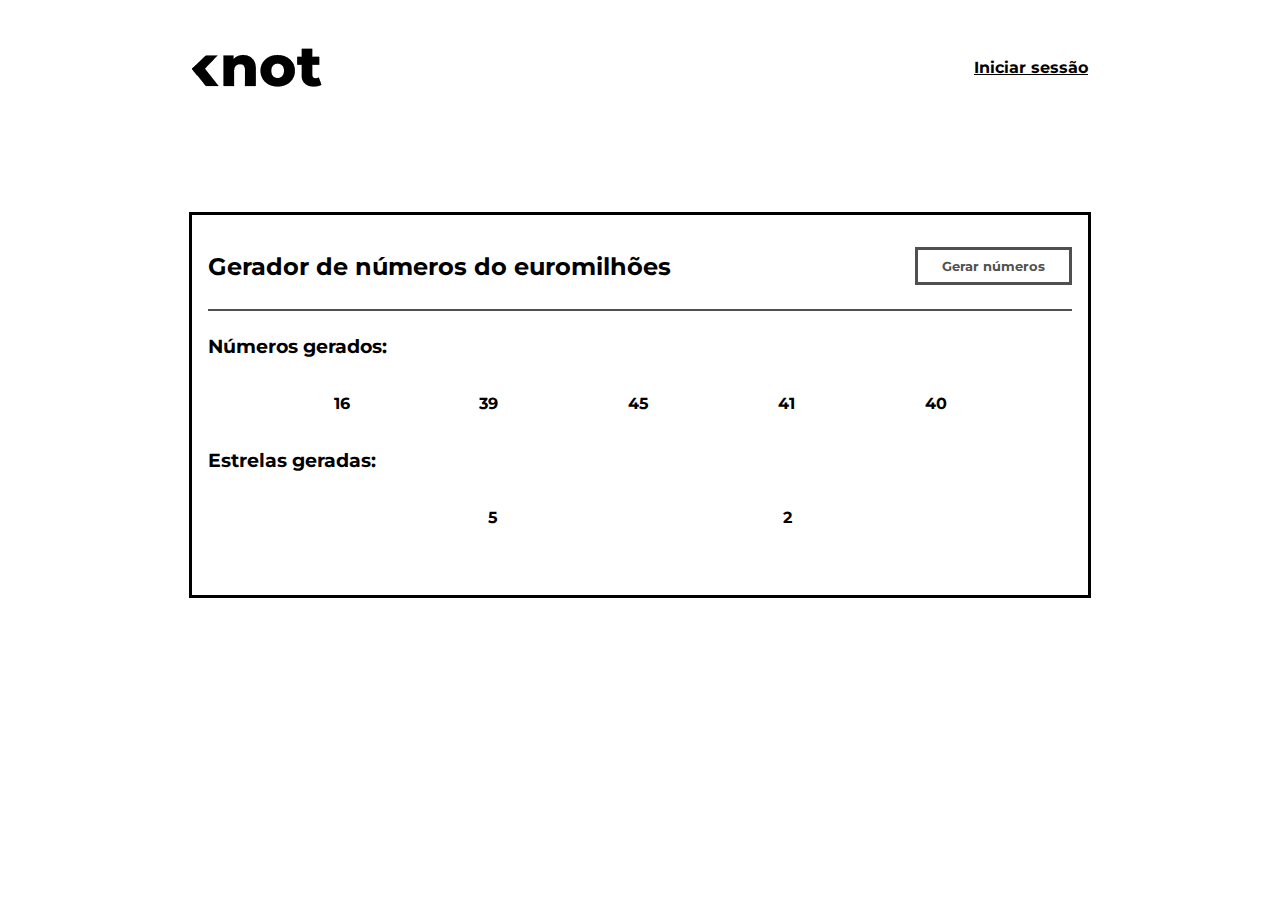
<file: index.html>
<!DOCTYPE html>
<html lang="en">
    <head>
        <meta charset="UTF-8" />
        <meta http-equiv="X-UA-Compatible" content="IE=edge" />
        <meta name="viewport" content="width=device-width, initial-scale=1.0" />

        <link rel="shortcut icon" href="favicon.ico" type="image/x-icon" />
        <link rel="manifest" href="manifest.json" />
        <link rel="stylesheet" href="css/style.css" />
        <script defer type="module" src="src/index.js"></script>

        <title>knot</title>
    </head>
    <body>
        <header>
            <img src="img/knot-icon.png" alt="knot logo" />
            <a href="login.html">Iniciar sessão</a>
        </header>
        <h1 class="helloUser"></h1>
        <main>
            <div class="info">
                <h2>Gerador de números do euromilhões</h2>
                <button>Gerar números</button>
            </div>
            <hr />
            <div>
                <h3>Números gerados:</h3>
                <div class="numeros"></div>
                <h3>Estrelas geradas:</h3>
                <div class="estrelas"></div>
            </div>
        </main>
    </body>
</html>
</file>
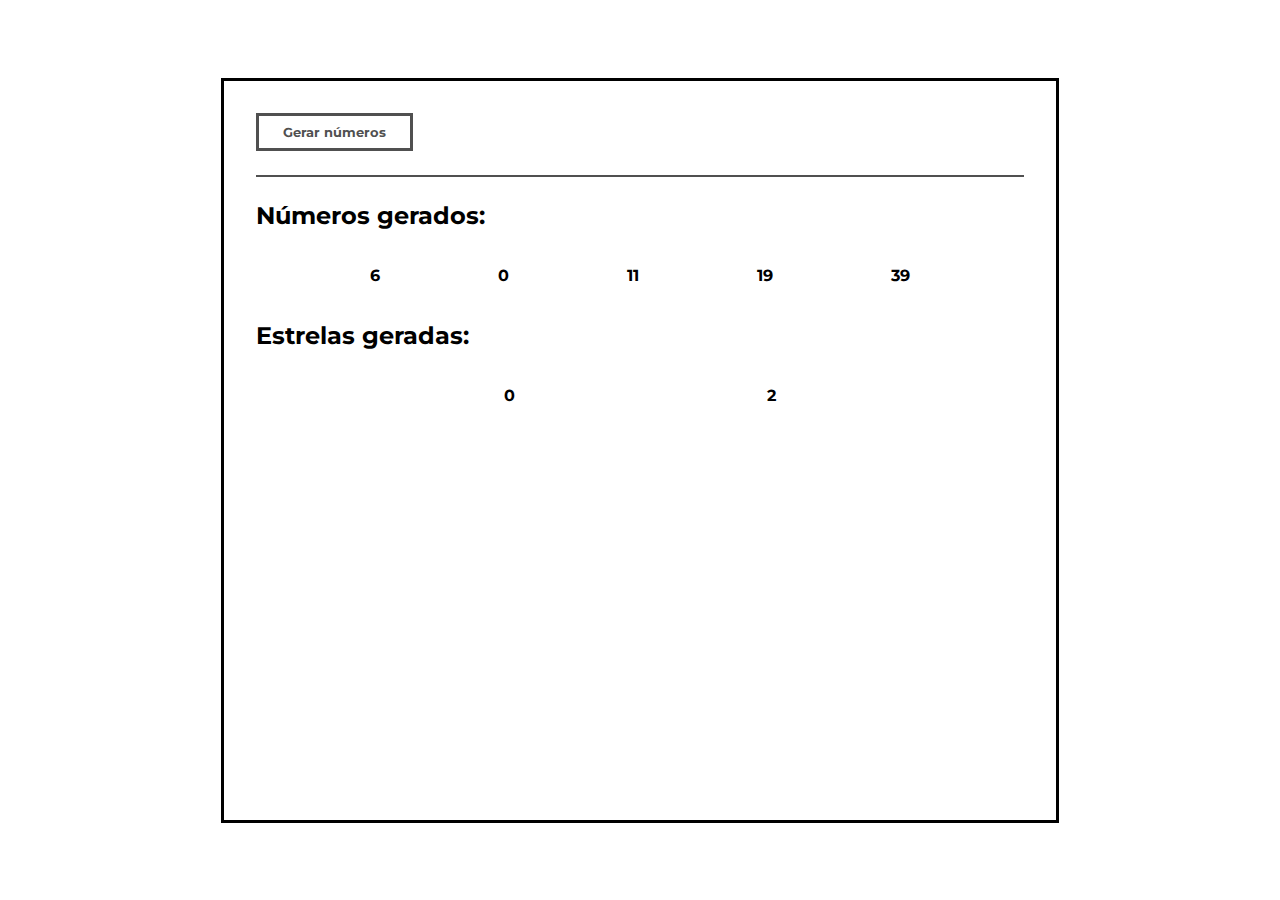
<file: Euromilhoes/index.html>
<!DOCTYPE html>
<html lang="en">
    <head>
        <meta charset="UTF-8" />
        <meta http-equiv="X-UA-Compatible" content="IE=edge" />
        <meta name="viewport" content="width=device-width, initial-scale=1.0" />

        <link rel="shortcut icon" href="favicon.ico" type="image/x-icon" />
        <link rel="manifest" href="manifest.json" />
        <script defer src="index.js"></script>

        <title>Euromilhões</title>

        <style>
            @import url("https://fonts.googleapis.com/css2?family=Montserrat:wght@400;700&display=swap");

            * {
                margin: 0;
                padding: 0;
                font-family: "Montserrat", sans-serif;
            }

            :root {
                --cor-1: #000;
                --cor-2: #505050;
            }

            body {
                width: 100vw;
                height: 100vh;
                display: grid;
                place-items: center;
            }

            main {
                width: min(100% - 2rem, 60vw);
                padding: 2rem;
                height: 75vh;
                outline: 3px solid var(--cor-1);
            }

            button {
                padding: 0.5rem 1.5rem;
                font-weight: bold;
                background: transparent;
                color: var(--cor-2);
                border: 3px solid currentColor;
                cursor: pointer;
            }

            hr {
                margin-block: 1.5rem;
                border: 1px solid var(--cor-2);
            }

            .numeros,
            .estrelas {
                display: flex;
                justify-content: space-evenly;
                margin-block: 2rem;
            }

            .numeros p,
            .estrelas p {
                font-weight: bold;
                padding: 0.25rem;
            }
        </style>
    </head>
    <body>
        <main>
            <button>Gerar números</button>
            <hr />
            <div>
                <h2>Números gerados:</h2>
                <div class="numeros"></div>
                <h2>Estrelas geradas:</h2>
                <div class="estrelas"></div>
            </div>
        </main>
    </body>
</html>
</file>
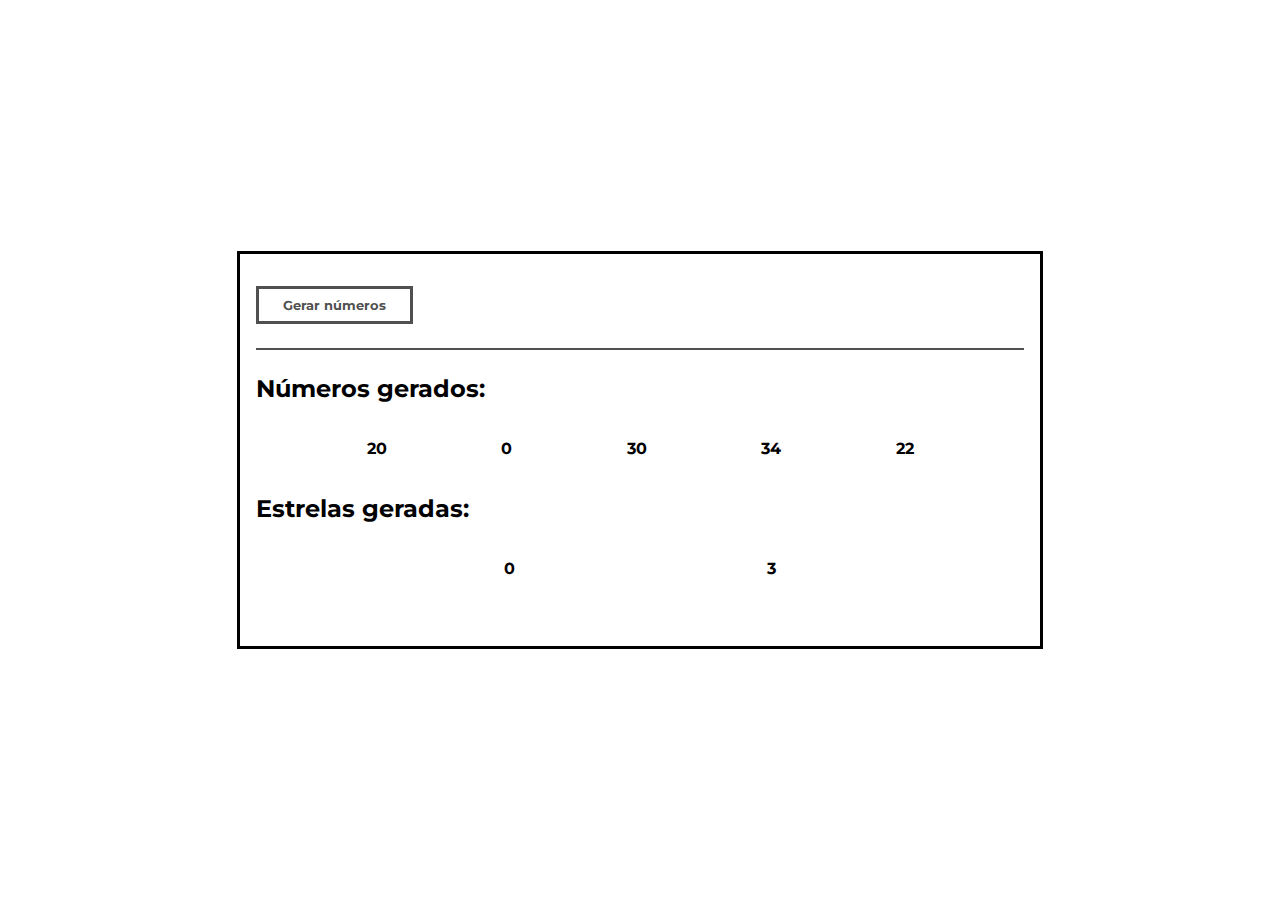
<file: euromilhoes/index.html>
<!DOCTYPE html>
<html lang="en">
    <head>
        <meta charset="UTF-8" />
        <meta http-equiv="X-UA-Compatible" content="IE=edge" />
        <meta name="viewport" content="width=device-width, initial-scale=1.0" />

        <link rel="shortcut icon" href="favicon.ico" type="image/x-icon" />
        <link rel="manifest" href="manifest.json" />
        <script defer src="index.js"></script>

        <title>notEuromilhões</title>

        <style>
            @import url("https://fonts.googleapis.com/css2?family=Montserrat:wght@400;700&display=swap");

            * {
                margin: 0;
                padding: 0;
                font-family: "Montserrat", sans-serif;
            }

            :root {
                --cor-1: #000;
                --cor-2: #505050;
            }

            body {
                width: 100vw;
                height: 100vh;
                display: grid;
                place-items: center;
            }

            main {
                width: min(100% - 2rem, 60vw);
                padding: 2rem 1rem;
                outline: 3px solid var(--cor-1);
            }

            button {
                padding: 0.5rem 1.5rem;
                font-weight: bold;
                background: transparent;
                color: var(--cor-2);
                border: 3px solid currentColor;
                cursor: pointer;
            }

            hr {
                margin-block: 1.5rem;
                border: 1px solid var(--cor-2);
            }

            .numeros,
            .estrelas {
                display: flex;
                justify-content: space-evenly;
                margin-block: 2rem;
            }

            .numeros p,
            .estrelas p {
                font-weight: bold;
                padding: 0.25rem;
            }

            @media only screen and (max-width: 600px) {
                button {
                    width: 100%;
                }
            }
        </style>
    </head>
    <body>
        <main>
            <button>Gerar números</button>
            <hr />
            <div>
                <h2>Números gerados:</h2>
                <div class="numeros"></div>
                <h2>Estrelas geradas:</h2>
                <div class="estrelas"></div>
            </div>
        </main>
    </body>
</html>
</file>
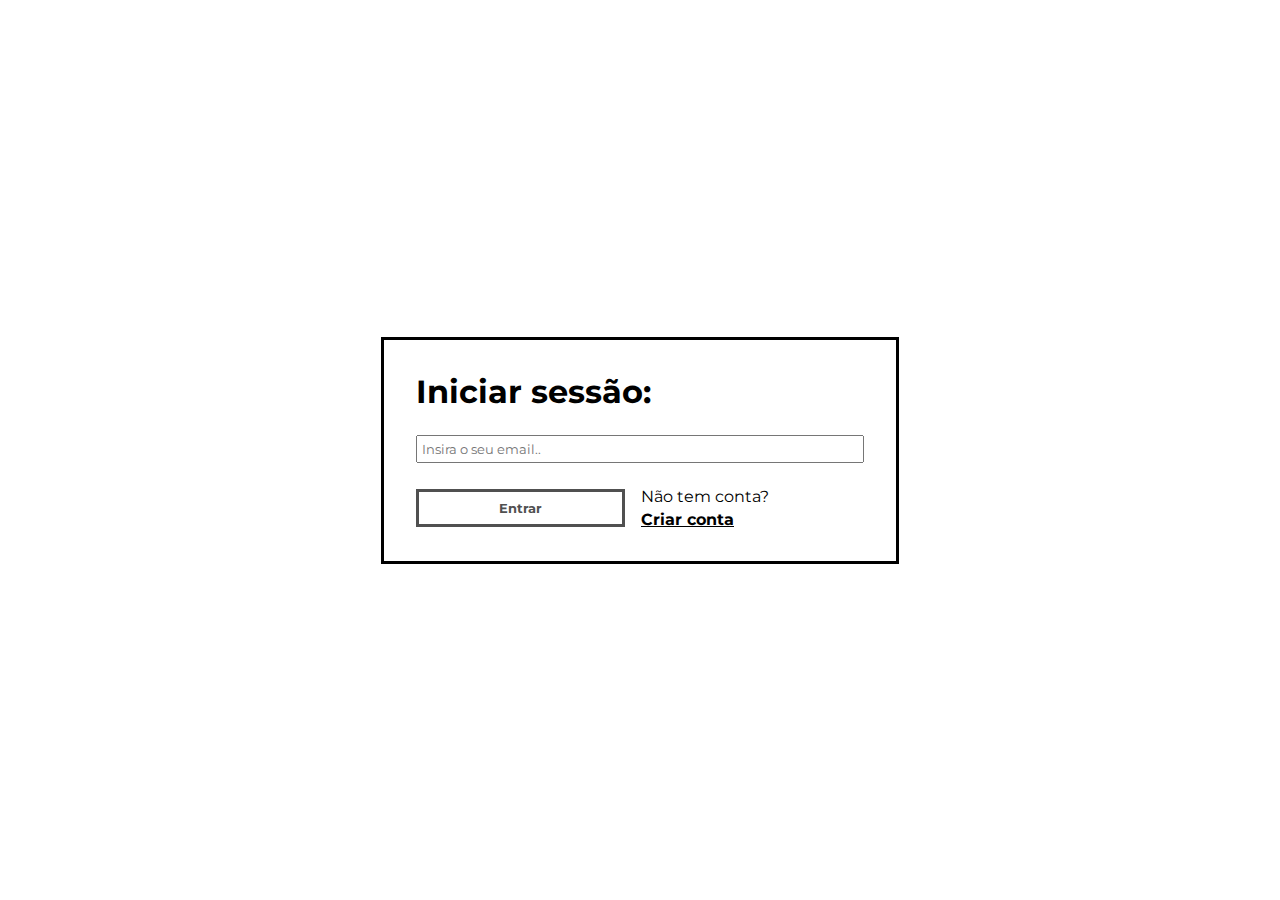
<file: login.html>
<!DOCTYPE html>
<html lang="en">
    <head>
        <meta charset="UTF-8" />
        <meta http-equiv="X-UA-Compatible" content="IE=edge" />
        <meta name="viewport" content="width=device-width, initial-scale=1.0" />

        <link rel="shortcut icon" href="favicon.ico" type="image/x-icon" />

        <link rel="stylesheet" href="css/login.css" />
        <script defer type="module" src="src/login.js"></script>

        <title>Iniciar sessão</title>
    </head>
    <body>
        <form action="/mobile-web-dev-class/">
            <h1>Iniciar sessão:</h1>
            <div class="grid">
                <input
                    type="email"
                    name="email"
                    id="email"
                    placeholder="Insira o seu email.."
                    required
                />
            </div>
            <div class="login">
                <button type="submit">Entrar</button>
                <p>Não tem conta? <a href="register.html">Criar conta</a></p>
            </div>
        </form>
    </body>
</html>
</file>
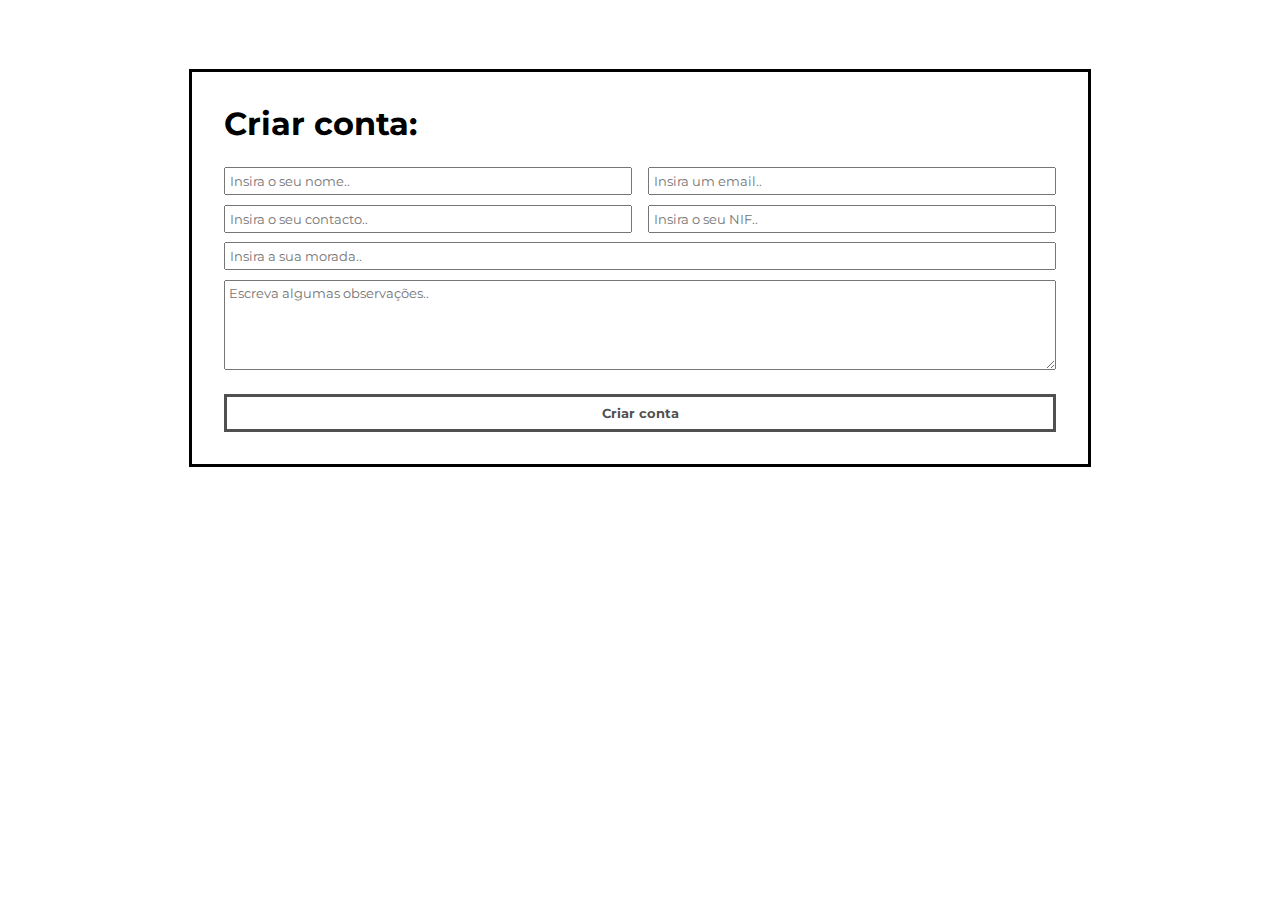
<file: register.html>
<!DOCTYPE html>
<html lang="en">
    <head>
        <meta charset="UTF-8" />
        <meta http-equiv="X-UA-Compatible" content="IE=edge" />
        <meta name="viewport" content="width=device-width, initial-scale=1.0" />

        <link rel="shortcut icon" href="favicon.ico" type="image/x-icon" />

        <link rel="stylesheet" href="css/style.css" />
        <script defer type="module" src="src/register.js"></script>

        <title>Criar conta</title>
    </head>
    <body>
        <form action="/mobile-web-dev-class/">
            <h1>Criar conta:</h1>
            <div class="grid">
                <input
                    type="text"
                    name="name"
                    id="name"
                    pattern="^[a-zA-Z]+$"
                    placeholder="Insira o seu nome.."
                    required
                />
                <input
                    type="email"
                    name="email"
                    id="email"
                    placeholder="Insira um email.."
                    required
                />
                <input
                    type="tel"
                    name="phone"
                    id="phone"
                    pattern="[0-9]{9}"
                    placeholder="Insira o seu contacto.."
                    required
                />
                <input
                    type="number"
                    name="nif"
                    id="nif"
                    placeholder="Insira o seu NIF.."
                    required
                />
                <input
                    type="text"
                    name="address"
                    id="address"
                    class="address"
                    placeholder="Insira a sua morada.."
                    required
                />
                <textarea
                    name="observations"
                    id="observations"
                    class="observations"
                    cols="30"
                    rows="5"
                    placeholder="Escreva algumas observações.."
                ></textarea>
            </div>
            <button>Criar conta</button>
        </form>
    </body>
</html>
</file>
<file: css/style.css>
@import url("https://fonts.googleapis.com/css2?family=Montserrat:wght@400;700&display=swap");

:root {
    --font-family: "Montserrat", sans-serif;
    --color-white: #fff;
    --color-black: #000;
    --color-gray: #505050;

    --max-width: calc(90vw - 1.5rem);
    --min-width: 70vw;
}
* {
    margin: 0;
    padding: 0;
    font-family: var(--font-family);
    box-sizing: border-box;
}

body {
    display: grid;
    grid-template-rows: auto 5rem 1fr;
    width: var(--min-width);
    margin: 0 auto;
}
/* width: clamp(var(--min-width), var(--max-width), 100%); */

body > * {
    width: 100%;
}

header {
    display: flex;
    align-items: center;
    margin: 3rem auto;
}

header > img {
    width: 130px;
}

header > a {
    margin-left: auto;
    font-weight: bold;
    color: var(--color-black);
}

h1 {
    font-size: clamp(1.75rem, 2.5vw, 2.2rem);
}

main {
    padding: 2rem 1rem;
    outline: 3px solid var(--color-black);
    place-self: center;
}

button {
    padding: 0.5rem 1.5rem;
    font-weight: bold;
    background: transparent;
    color: var(--color-gray);
    border: 3px solid currentColor;
    cursor: pointer;
}

button:focus-visible {
    outline-color: transparent;
}

.info {
    display: flex;
    align-items: center;
}

.info > h2 {
    flex-grow: 1;
    justify-self: start;
}

hr {
    margin-block: 1.5rem;
    border: 1px solid var(--color-gray);
}

.numeros,
.estrelas {
    display: flex;
    justify-content: space-evenly;
    margin-block: 2rem;
}

.numeros > p,
.estrelas > p {
    font-weight: bold;
    padding: 0.25rem;
}

form {
    outline: 3px solid var(--color-black);
    display: flex;
    flex-direction: column;
    gap: 1.5rem;
    padding: 2rem;
    margin: 4.5rem auto;
}

.grid {
    display: grid;
    grid-template-columns: repeat(2, 1fr);
    column-gap: 1rem;
    row-gap: 0.6rem;
}

input,
textarea {
    padding: 0.25rem;
}

.address,
.observations {
    grid-column: 1/3;
}

@media (width <= 600px) {
    body {
        width: var(--max-width);
    }

    button {
        width: 100%;
    }

    .info > h2 {
        display: none;
    }

    .grid {
        display: flex;
        flex-direction: column;
        gap: 0.75rem;
    }
}
</file>
<file: css/login.css>
@import url("https://fonts.googleapis.com/css2?family=Montserrat:wght@400;700&display=swap");

:root {
    --font-family: "Montserrat", sans-serif;
    --color-white: #fff;
    --color-black: #000;
    --color-gray: #505050;
}

* {
    margin: 0;
    padding: 0;
    font-family: var(--font-family);
    box-sizing: border-box;
}

body {
    --max-width: 70vw;
    --min-width: 40vw;

    height: 100svh;
    max-width: var(--min-width);
    width: clamp(var(--min-width), var(--max-width) - 1.5rem, 100%);
    display: grid;
    place-items: center;
    margin: 0 auto;
}

form {
    width: 100%;
    outline: 3px solid var(--color-black);
    display: flex;
    flex-direction: column;
    gap: 1.5rem;
    padding: 2rem;
    margin: 4.5rem auto;
}

input {
    padding: 0.25rem;
}

button {
    padding: 0.5rem 5rem;
    font-weight: bold;
    background: transparent;
    color: var(--color-gray);
    border: 3px solid currentColor;
    cursor: pointer;
    width: fit-content;
}

button:focus-visible {
    outline-color: transparent;
}

.grid {
    display: grid;
}

.login {
    display: flex;
    align-items: center;
    gap: 1rem;
}

.login p {
    margin-left: auto;
    display: flex;
    gap: 0.25rem;
    flex-wrap: wrap;
}

.login a {
    font-weight: bold;
    color: var(--color-black);
}

@media (width <= 1045px) {
    button {
        flex-grow: 2;
    }

    .login {
        flex-wrap: wrap;
    }

    .login p {
        flex-grow: 1;
    }
}
</file>
